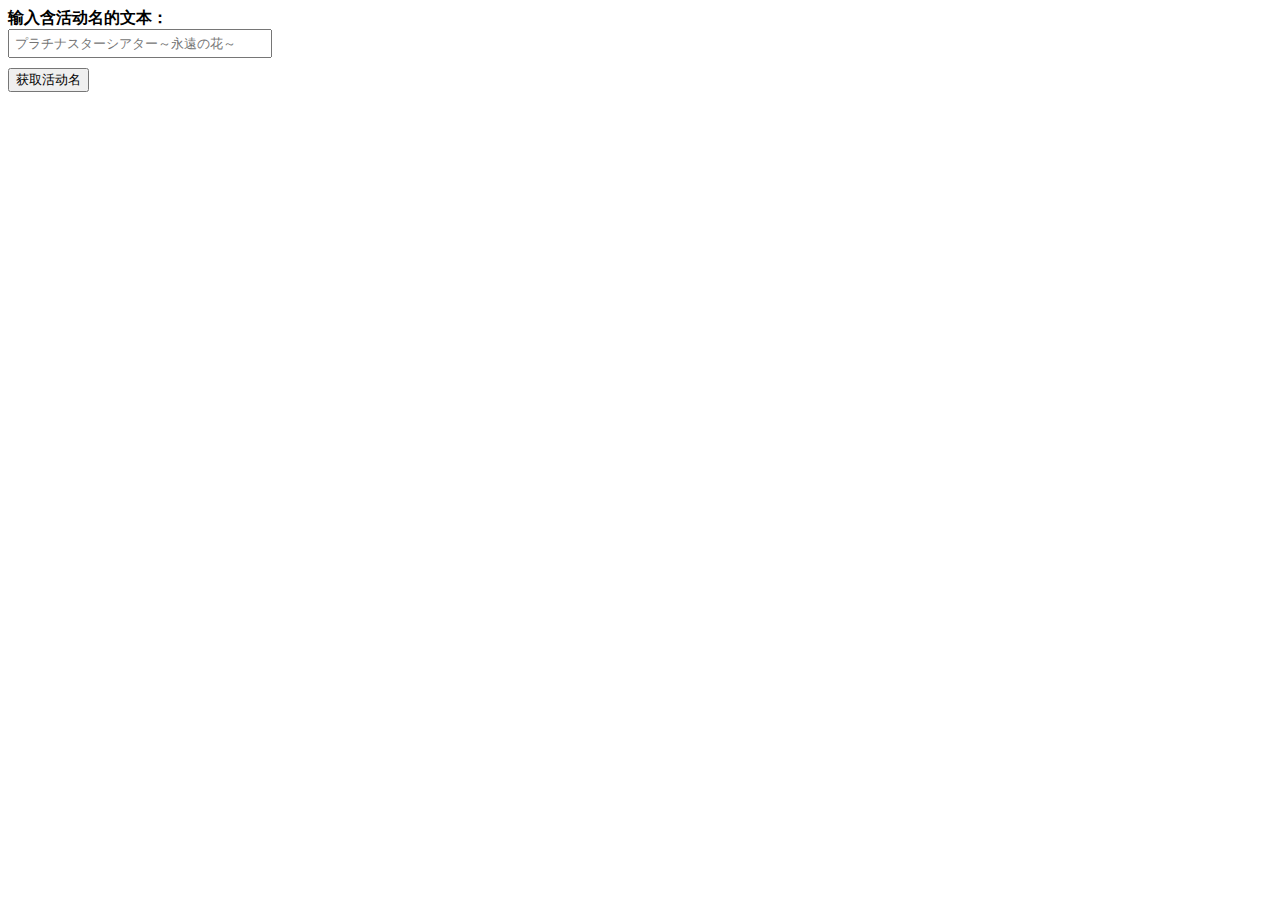
<file: get-ev-name.html>
<!DOCTYPE html>
<html lang="en" >
<head>
  <meta charset="UTF-8">
  <title>get_ev_name</title>
  <link rel="stylesheet" href="./get_ev_name/style.css">

</head>
<body>
<!-- partial:index.partial.html -->
<div>
  <label for="ev_str">输入含活动名的文本：</label>
  <input id="ev_str" type="text" placeholder="プラチナスターシアター～永遠の花～">
</div>
<div>
  <button>获取活动名</button>
</div>
<p id="ev_name"></p>
<!-- partial -->
  <script  src="./get_ev_name/script.js"></script>

</body>
</html>
</file>
<file: get_ev_name/style.css>
body {
  font-family: sans-serif;
  min-width: 450px;
  max-width: 600px;
}

label {
  display: block;
  font-weight: bold;  
}

div {
  padding-bottom: 10px;
}

input[type="text"] {
  padding: 5px;
  width: 250px;
}

p {
  padding: 5px;
  visibility: hidden;
}

span.ev_name {
  border-bottom-style: dotted;
  display: block;
  font-weight: bold; 
  padding: 5px;
}
</file>
